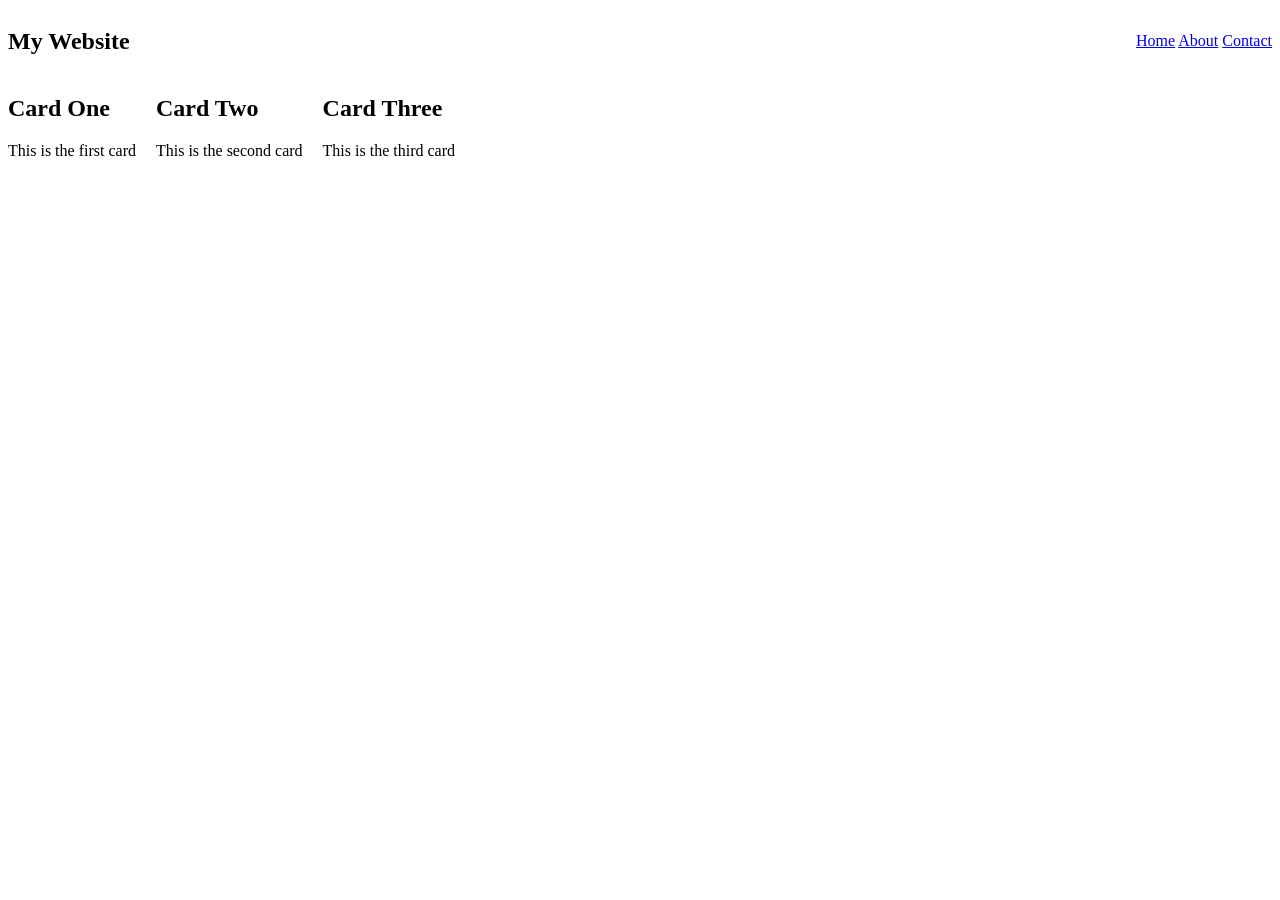
<file: ex00/index.html>
<!DOCTYPE html>
<html lang="en">
    <head>
        <meta charset="UTF-8">
        <meta name="viewport" content="width=device-width, initial-scale=1">
        <title>Flexbox Layout</title>
        <link rel="stylesheet" href="style.css">
    </head>

    <body>
        <nav class="nav-container">
            <h1>My Website</h1>
            <div class="nav-links">
                <a href="#">Home</a>
                <a href="#">About</a>
                <a href="#">Contact</a>
            </div>
        </nav>

        <main class="card-container">
            <div class="card">
                <h2>Card One</h2>
                <p>This is the first card</p>
            </div>

            <div class="card">
                <h2>Card Two</h2>
                <p>This is the second card</p>
            </div>

            <div class="card">
                <h2>Card Three</h2>
                <p>This is the third card</p>
            </div>
        </main>

    </body>
</html>
</file>
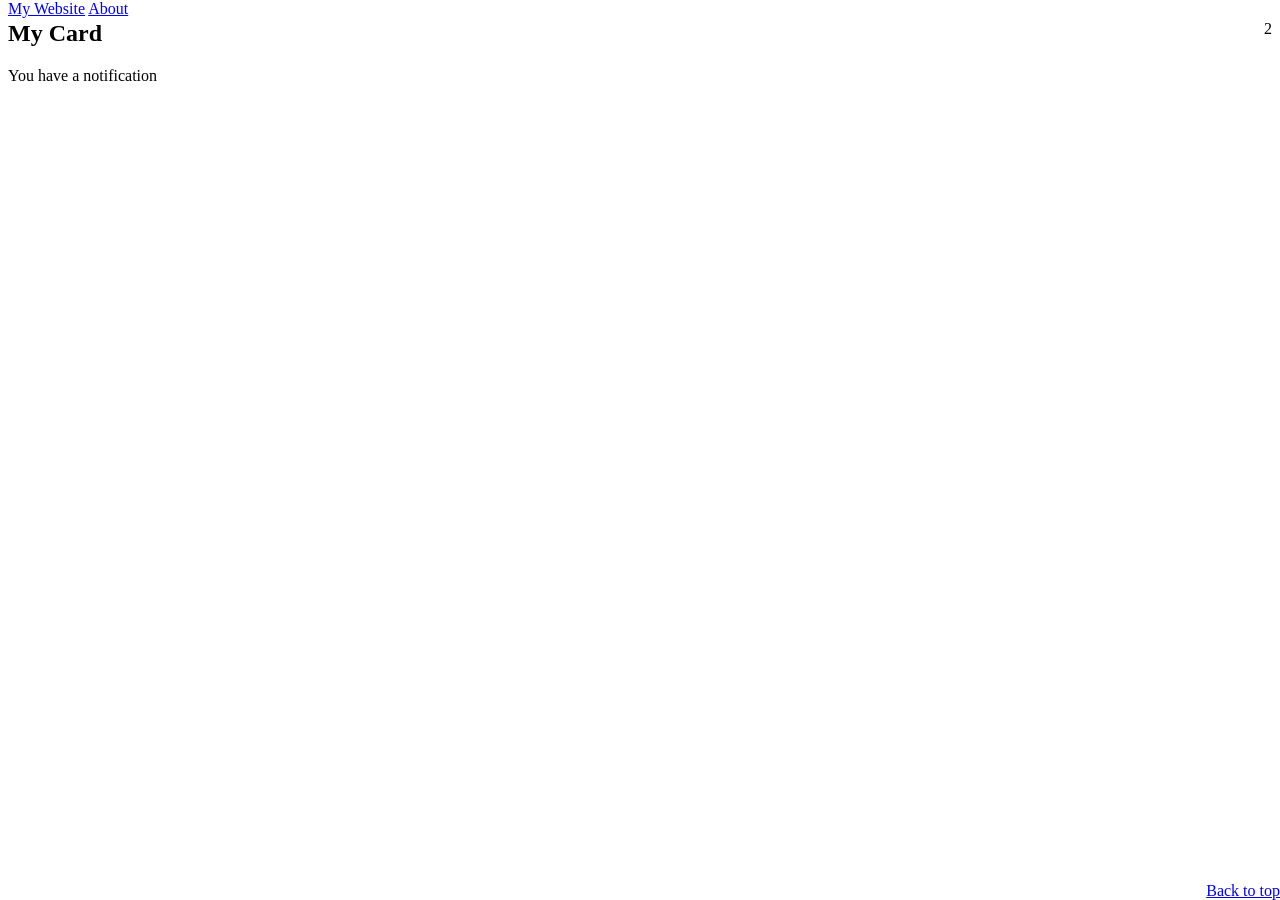
<file: ex01/index.html>
<!DOCTYPE html>
<html lang="en">
    <head>
        <meta charset="UTF-8">
        <meta name="viewport" content="width=device-width, initial-scale=1">
        <title>Positioning</title>
        <link rel="stylesheet" href="style.css">
    </head>

    <body id="top">
        <nav class="nav-container">
            <a href="#">My Website</a>
            <a href="#">About</a>
        </nav>

        <main>
            <div class="card-container">
                <span class="notification-badge">2</span>
                <h2>My Card</h2>
                <p>You have a notification</p>
            </div>
        </main>
        <a class="back-to-top" href="#top">Back to top</a>

    </body>
</html>
</file>
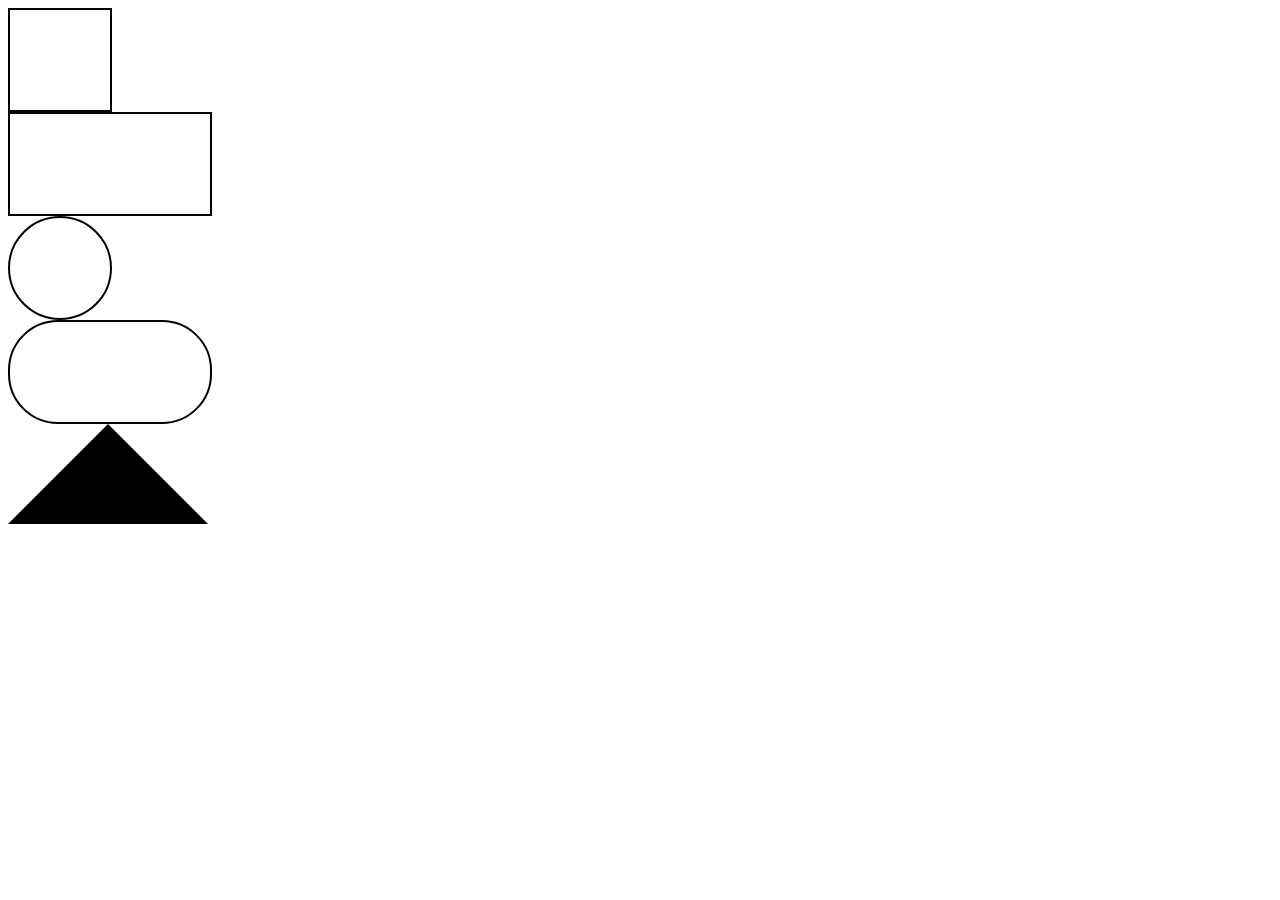
<file: ex02/index.html>
<!DOCTYPE html>
<html lang="en">
    <head>
        <meta charset="UTF-8">
        <meta name="viewport" content="width=device-width, initial-scale=1">
        <title>Shapes</title>
        <link rel="stylesheet" href="style.css">
    </head>

    <body>
            <div class="square"></div>
            <div class="rectangle"></div>
            <div class="circle"></div>
            <div class="pill"></div>
            <div class="triangle"></div>
    </body>
</html>
</file>
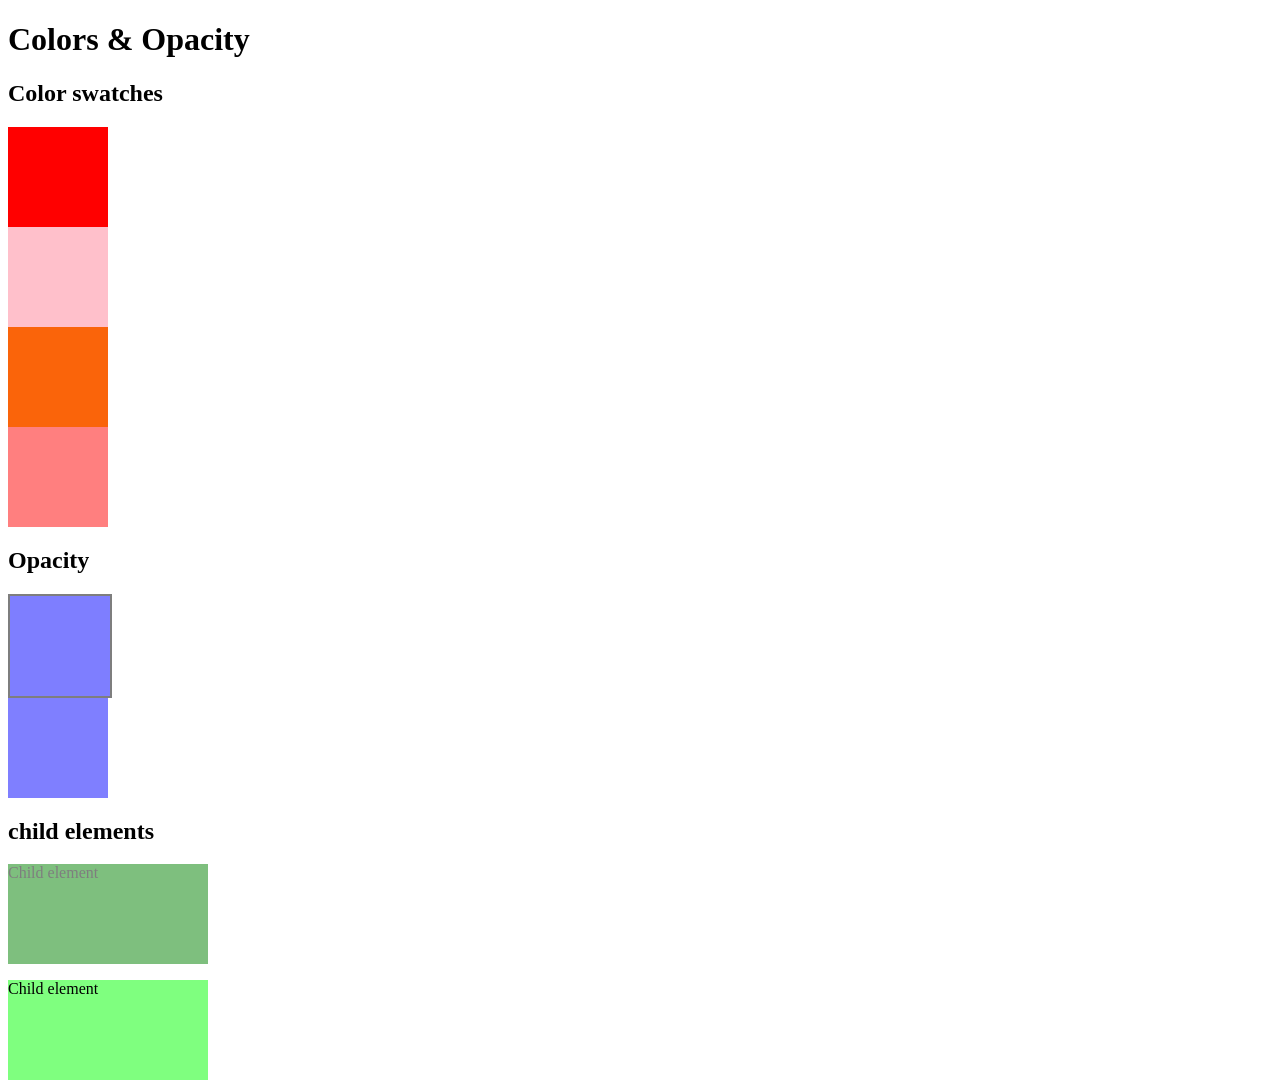
<file: ex03/index.html>
<!DOCTYPE html>
<html lang="en">
    <head>
        <meta charset="UTF-8">
        <meta name="viewport" content="width=device-width, initial-scale=1">
        <title>Colors & Opacity</title>
        <link rel="stylesheet" href="style.css">
    </head>

    <body>
        <h1>Colors & Opacity</h1>
        <h2>Color swatches</h2>
        <div class="square-named"></div>
        <div class="square-hex"></div>
        <div class="square-RGB"></div>
        <div class="square-RGBA"></div>

        <h2>Opacity</h2>
        <div class="square-opacity"></div>
        <div class="square-background"></div>

        <h2>child elements</h2>
        <div class="rectangle-opacity">
            <p>Child element</p>
        </div>
        <div class="rectangle-RGBA">
            <p>Child element</p>
        </div>
    </body>
</html>
</file>
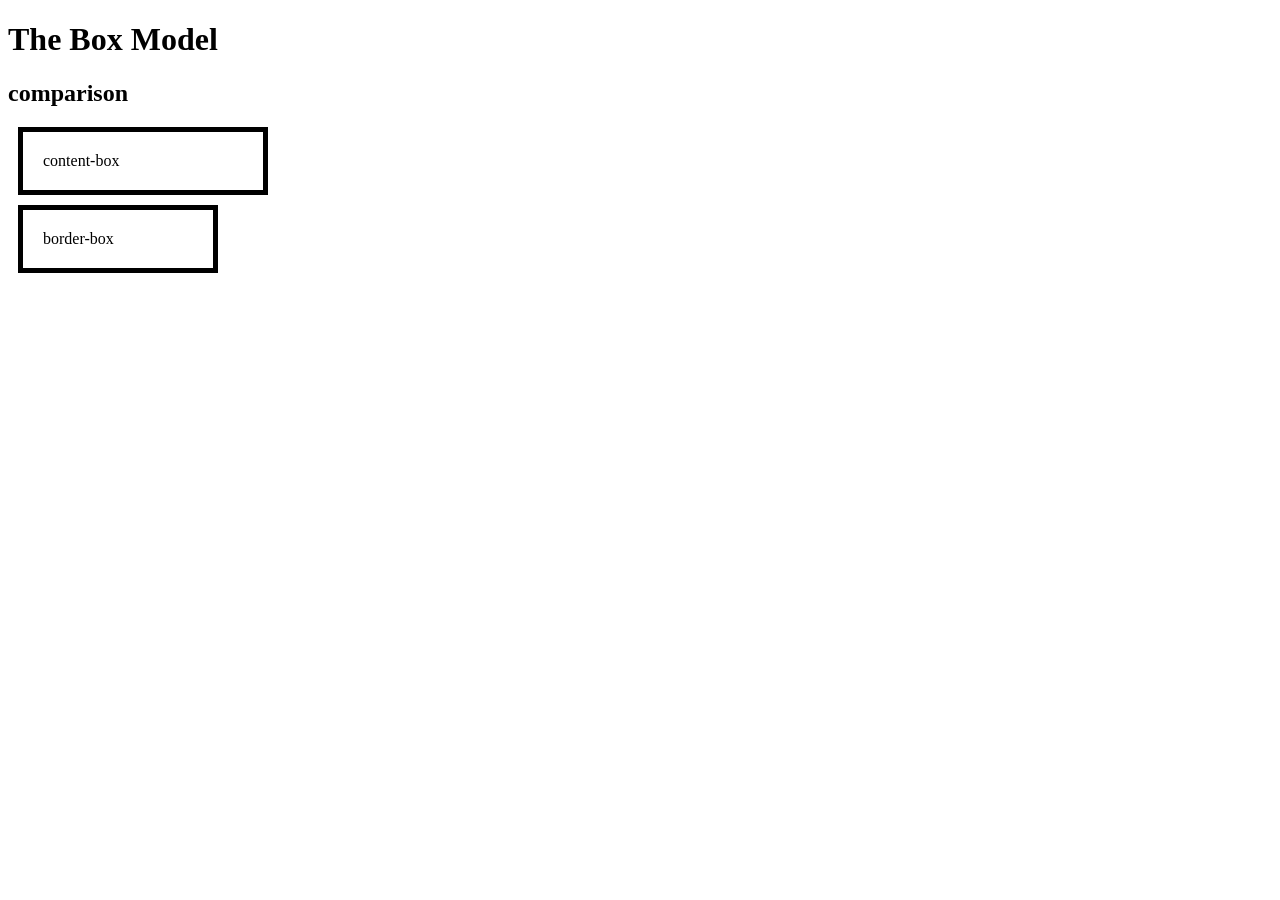
<file: ex04/index.html>
<!DOCTYPE html>
<html lang="en">
    <head>
        <meta charset="UTF-8">
        <meta name="viewport" content="width=device-width, initial-scale=1">
        <title>The Box Model</title>
        <link rel="stylesheet" href="style.css">
    </head>

    <body>
        <h1>The Box Model</h1>
        <h2>comparison</h2>
        <div class="content-box">content-box</div>
        <div class="border-box">border-box</div>
    </body>
</html>
</file>
<file: ex00/style.css>
.nav-container{
    display: flex;
    justify-content: space-between;
    align-items: center;
}

.card-container{
    display: flex;
    flex-direction: row;
    flex-wrap: wrap;
    gap: 20px;
}
</file>
<file: ex01/style.css>
/*fixed so it is pinned*/
.nav-container{
    position: fixed;
    top: 0;
}
/*make it a refrence to other elements*/
.card-container{
    position: relative;
}
/*absolute positioning relative to the card container*/
.notification-badge{
    position: absolute;
    top: 0;
    right: 0;
}
/*fixed position according to the screen*/
.back-to-top{
    position: fixed;
    bottom: 0;
    right: 0;
}
</file>
<file: ex02/style.css>
.square{
    height: 100px;
    width: 100px;
    border: 2px solid black;
}

.rectangle{
    height: 100px;
    width: 200px;
    border: 2px solid black;
}

.circle{
    height: 100px;
    width: 100px;
    border-radius: 50%;
    border: 2px solid black;
}

.pill{
    height: 100px;
    width: 200px;
    border-radius: 50px;
    border: 2px solid black;
}

.triangle{
    width: 0;
    height: 0;
    border-left: 100px solid transparent;
    border-right: 100px solid transparent;
    border-bottom: 100px solid black;
}
</file>
<file: ex03/style.css>
.square-named{
    width: 100px;
    height: 100px;
    background-color: red;
}

.square-hex{
    width: 100px;
    height: 100px;
    background-color: #FFC0CB;
}

.square-RGB{
    width: 100px;
    height: 100px;
    background-color: rgb(250, 100, 10);
}

.square-RGBA{
    width: 100px;
    height: 100px;
    background-color: rgba(255, 0, 0, 0.5);
}

.square-opacity{
    width: 100px;
    height: 100px;
    background-color: blue;
    border: 2px solid black;
    opacity: 0.5;
}

.square-background{
    width: 100px;
    height: 100px;
    background-color: rgba(0, 0, 255, 0.5);
}

.rectangle-opacity{
    width: 200px;
    height: 100px;
    background-color: green;
    opacity: 0.5;
}

.rectangle-RGBA{
    width: 200px;
    height: 100px;
    background-color: rgba(0, 255, 0, 0.5);
}
</file>
<file: ex04/style.css>
*, *::before, *::after {
    box-sizing: border-box;
}
/*only the content area*/
.content-box{
    width: 200px;
    padding: 20px;
    border: 5px solid black;
    box-sizing: content-box;
    margin: 10px;
}
/*padding and border are included*/
.border-box{
    width: 200px;
    padding: 20px;
    border: 5px solid black;
    box-sizing: border-box;
    margin: 10px;
}
</file>
